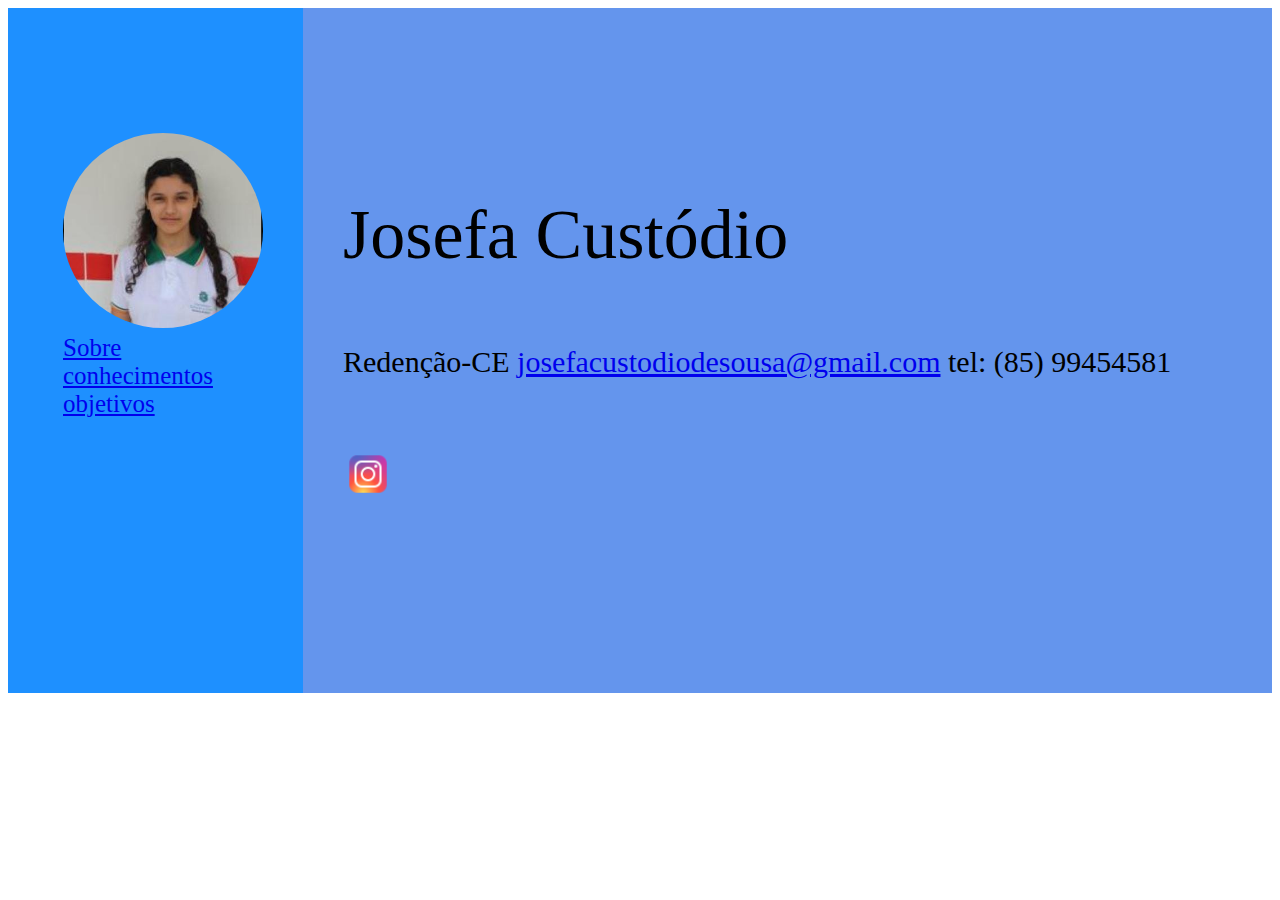
<file: Portifólio Josefa 1ºInfor/index.html>
<!DOCTYPE html>
<html lang="pt-br">
<head>
    <meta charset="UTF-8">
    <meta http-equiv="X-UA-Compatible" content="IE=edge">
    <meta name="viewport" content="width=device-width, initial-scale=1.0">
    <link rel="stylesheet" href="styles.css">
      <title>Sobre</title> 

</head>
<body>
  <div class="container">
    <div class="sobre1">
    <ul class="nobull">
          <li>  <img src="Image.jpeg" alt=""></li>
          <li>  <a href="index.html">Sobre</a></li>
          <li>  <a href="conhecimento.html">conhecimentos</a></li>
          <li>  <a href="objetivos.html">objetivos</a></li>
      </ul>
      </div>
      <div class="sobre2">
        <div class="lista">
          <p class="nome">Josefa <span class="Sobrenome">Custódio</span></p>
          <p class="Endereço">Redenção-CE
            <a href="gmail: josefacustodiodesousa@gmail.com"><span class="gmail">josefacustodiodesousa@gmail.com</span></a> tel: (85) 99454581</p>


         <div class="redes_sociais">
          <a href="https://instagram.com/zefah_cs?igshid=NTc4MTIwNjQ2YQ=="><img src="icons8-instagram-48.png" alt=""></a>

         </div>   

        </div>

      </div>
</div>
</body>
</html>
</file>
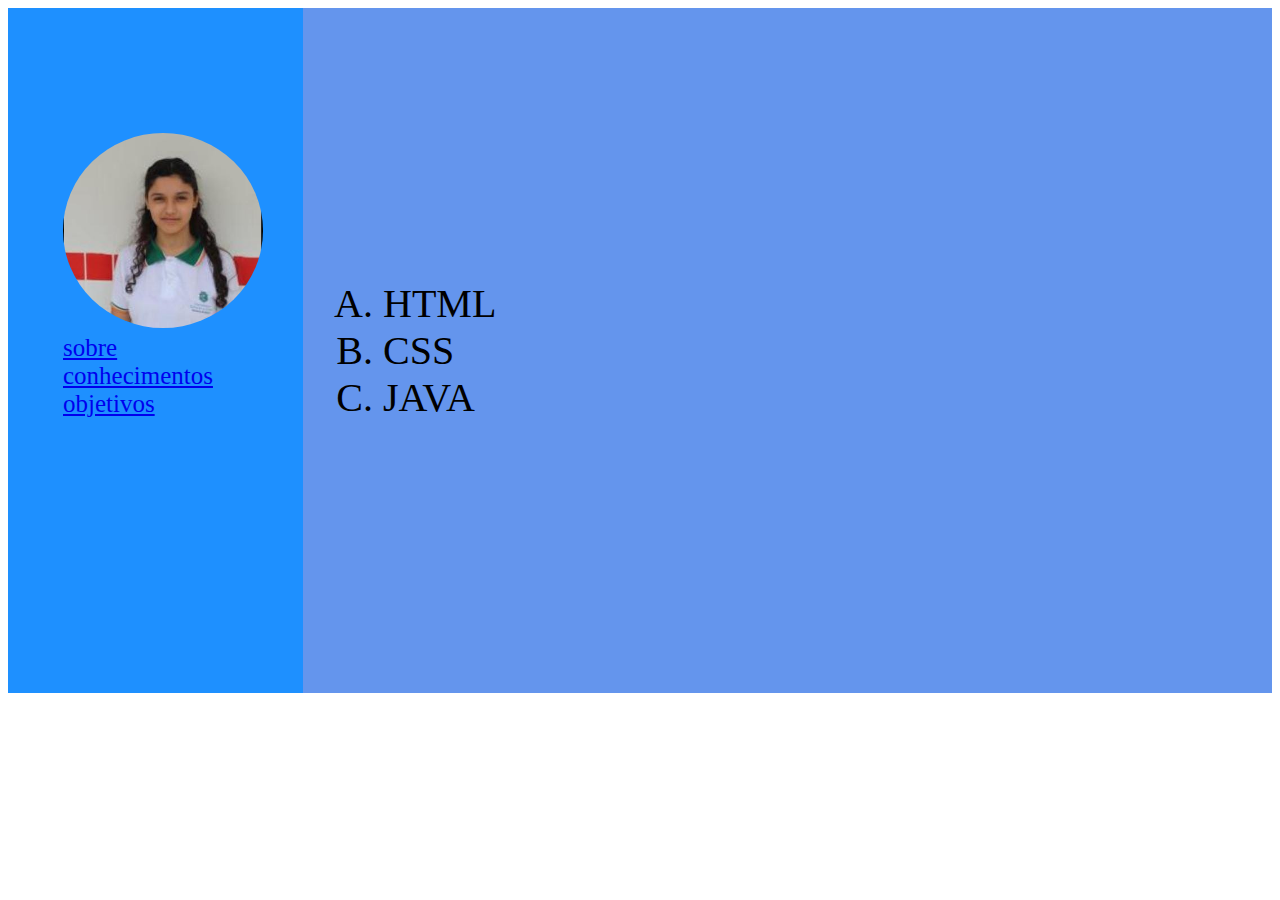
<file: Portifólio Josefa 1ºInfor/conhecimento.html>
<!DOCTYPE html>
<html lang="pt-br">
<head>
    <meta charset="UTF-8">
    <meta http-equiv="X-UA-Compatible" content="IE=edge">
    <meta name="viewport" content="width=device-width, initial-scale=1.0">
    <link rel="stylesheet" href="styles.css">
      <title>Sobre</title> 

</head>
<body>
  <div class="container">
    <div class="sobre1">
    <ul class="nobull">
          <li>  <img src="Image.jpeg" alt=""></li>
          <li>  <a href="index.html">sobre</a></li>
          <li>  <a href="conhecimento.html">conhecimentos</a></li>
          <li>  <a href="objetivos.html">objetivos</a></li>
      </ul>
      </div>
     <div class="conhecimentos">
          <ol type="A">
            <li>HTML</li>
            <li>CSS</li>
            <li>JAVA</li>
          </ol>
     </div>
</div>
</body>
</html>
</file>
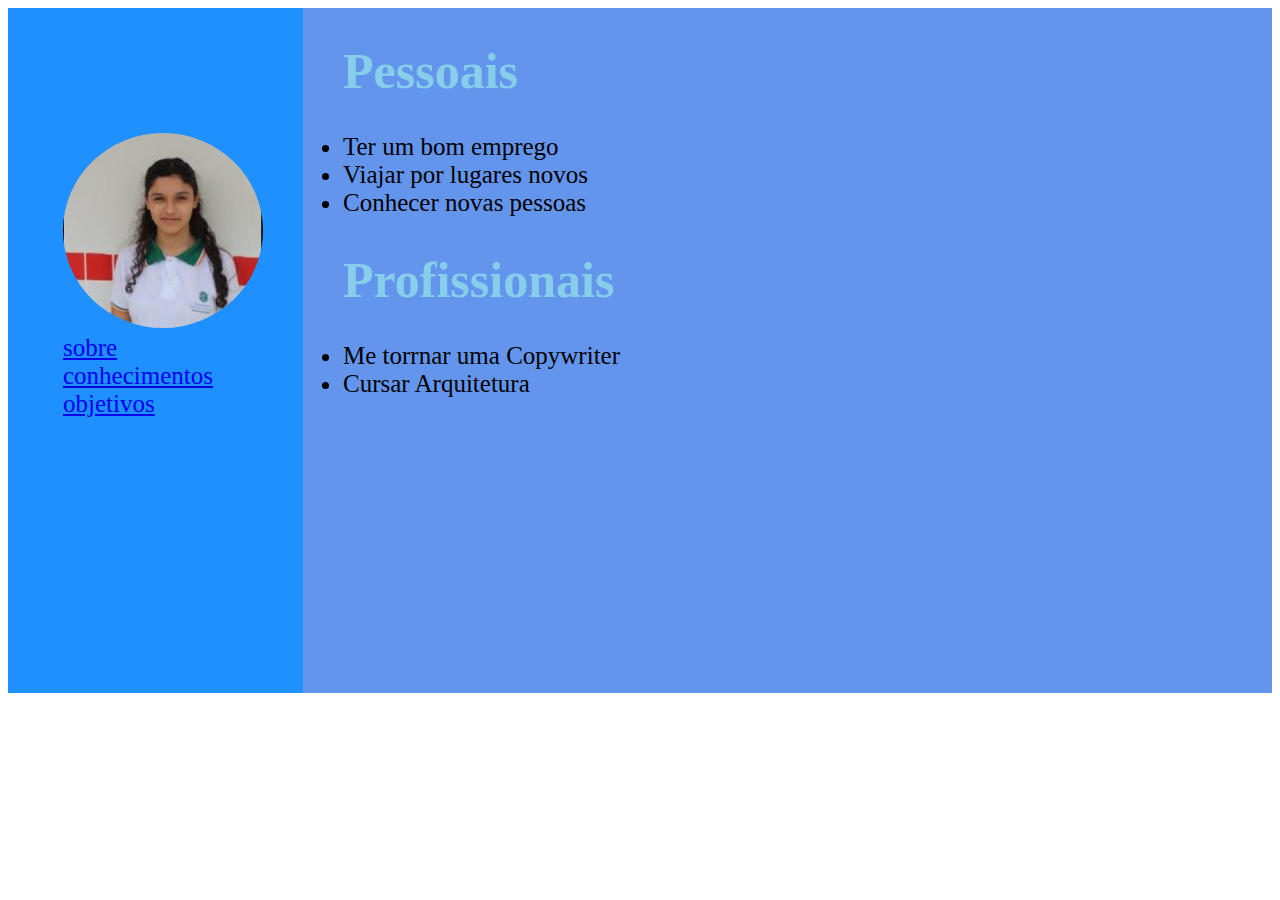
<file: Portifólio Josefa 1ºInfor/objetivos.html>
<!DOCTYPE html>
<html lang="pt-br">
<head>
    <meta charset="UTF-8">
    <meta http-equiv="X-UA-Compatible" content="IE=edge">
    <meta name="viewport" content="width=device-width, initial-scale=1.0">
    <link rel="stylesheet" href="styles.css">
      <title>Sobre</title> 

</head>
<body>
  <div class="container">
    <div class="sobre1">
    <ul class="nobull">
          <li>  <img src="Image.jpeg" alt=""></li>
          <li>  <a href="index.html">sobre</a></li>
          <li>  <a href="conhecimento.html">conhecimentos</a></li>
          <li>  <a href="objetivos.html">objetivos</a></li>
      </ul>
      </div>
     <div class="objetivos">
      <h1>Pessoais</h1>
      <ul>
        <li>Ter um bom emprego</li>
        <li>Viajar por lugares novos</li>
        <li>Conhecer novas pessoas</li>
      </ul>
      <h1>Profissionais</h1>
      <ul>
        <li>Me torrnar uma Copywriter</li>
        <li>Cursar Arquitetura</li>
      </ul>

     </div>
</body>
</html>
</file>
<file: Portifólio Josefa 1ºInfor/styles.css>
.container {
  display: flex;
  }
  
  .sobre1{
  background-color:  DodgerBlue;
  padding-top: 100px; /* em cima */
  padding-right: 40px; /* direita */
  padding-bottom: 250px; /* em baixo */
  padding-left: 15px; /* esquerda */
  font-size: 25px;
  }
  
  .sobre2{
      background-color:CornflowerBlue;
      width: 1000px;
      font-size: 30px;
      text-align: justify;
      align-items: center;
      display: flex;
  }

  .objetivos {
    background-color:CornflowerBlue;
    width: 1000px;
  }
  
.objetivos h1 {
  display: flex;
  flex-direction: column;
  padding-left: 40px;
  font-size: 50px;
  color:SkyBlue;
}

.objetivos ul {
  font-size: 25px;
}

.conhecimentos {
  display: flex;
  padding-left: 40px;
  font-size: 40px;
  align-items: center;
  background-color:CornflowerBlue;
  width: 1000px;
}

  .sobre2 p{
      padding: 40px;
  }
  
  .nobull{
      list-style-type: none;
  }
  
  img{
      border-radius: 50%;
      width: 200px;
  }
  
  .sobre{
      line-height: 0px;
  }
  
  .sobre2 .nome {
      font-size: 0px;
      margin: 0px;
      padding: 0px;
      padding-left: 40px;
      font-size: 70px;
  }

  .lista .sobrenome{
      color:CornflowerBlue;
  }
  
  .endereco {
      font-size: 20px;
      margin: 0px;
      padding: 0px;
  }
  
  .sobre .gmail{
      color: CornflowerBlue;
  }
  
  .redes_sociais img{
      width: 50px;
  }
  
  .redes_sociais{
      padding-left: 40px;
  }
  
  .lista2 .pro{
      color:CornflowerBlue;
  }
  
  .lista2 .pes{
      color:CornflowerBlue;
  }
</file>
